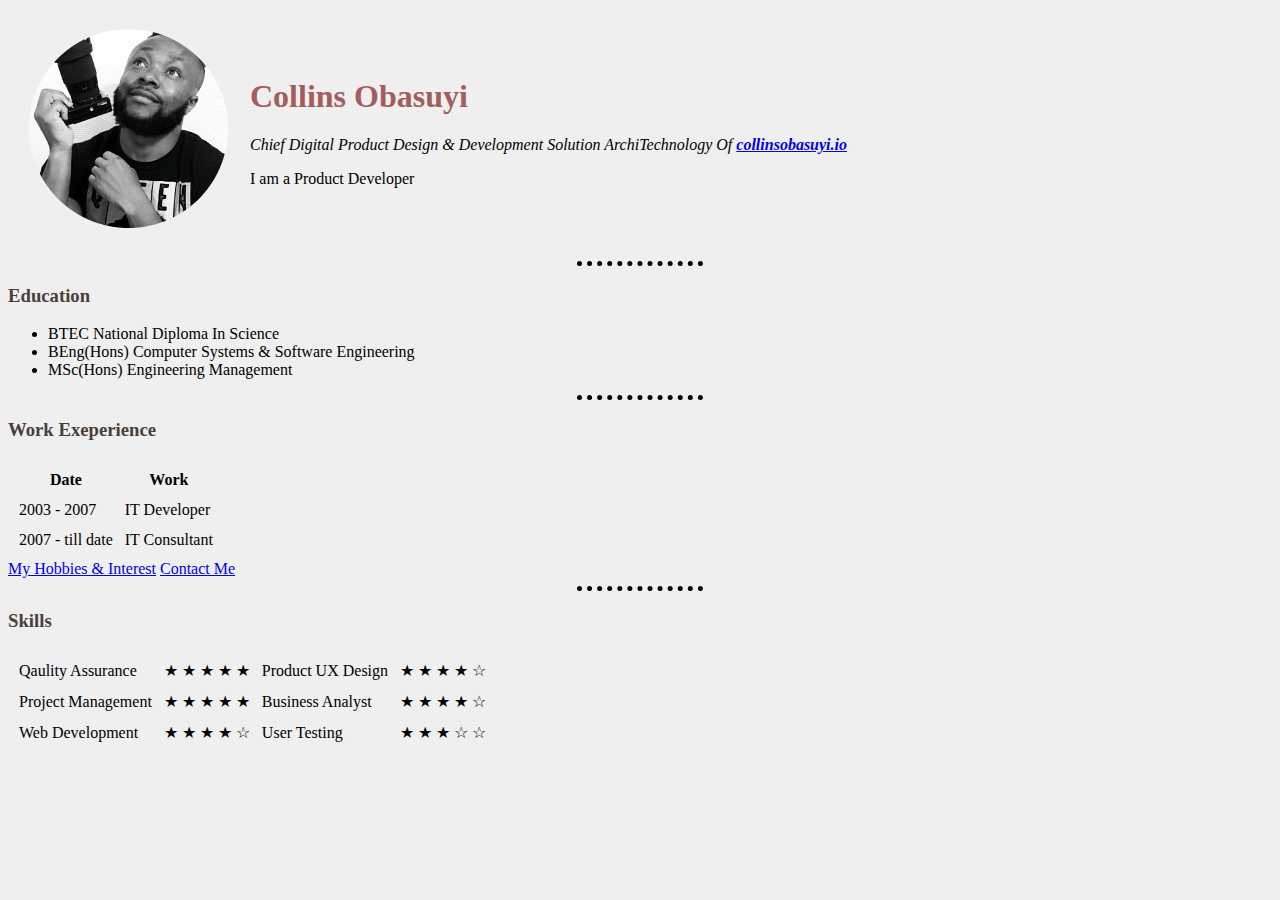
<file: index.html>
<!DOCTYPE html>
<html lang="en">

<head>
    <meta charset="UTF-8">
    <meta name="description" content="Collins Obasuyi Page">
    <meta http-equiv="X-UA-Compatible" content="IE=edge">
    <meta name="viewport" content="width=device-width, initial-scale=1.0">
    <link rel="stylesheet" href="/css/styles.css">
    <title>❤ Collins Personal Site</title>


</head>

<body>
    <table cellspacing="20">
        <tr>
            <td>
                <img src="images/collins-modified.png" alt="collins obasuyi image">
            </td>
            <td>
                <h1>Collins Obasuyi</h1>
                <p> <em> Chief Digital Product Design & Development Solution ArchiTechnology Of <strong><a
                                href="https://github.com/collinsobasuyi/Web-Development-Bootcamp" target="_blank"
                                rel="noopener">collinsobasuyi.io</a></strong></em></p>
                <p>I am a Product Developer</p>
            </td>
        </tr>
    </table>

    <hr>
    <h3>Education</h3>
    <ul>
        <li>BTEC National Diploma In Science</li>
        <li>BEng(Hons) Computer Systems & Software Engineering</li>
        <li>MSc(Hons) Engineering Management</li>
    </ul>
    <hr>
    <h3>Work Exeperience</h3>
    <table cellspacing="10">
        <thead>
            <tr>
                <th>
                    Date
                </th>
                <th>
                    Work
                </th>
            </tr>
        </thead>
        <tbody>
            <tr>
                <td>
                    2003 - 2007
                </td>
                <td>
                    IT Developer
                </td>
            </tr>

            <tr>
                <td>
                    2007 - till date
                </td>
                <td>
                    IT Consultant
                </td>
            </tr>
        </tbody>
    </table>

    <a href="hobbies.html">My Hobbies & Interest</a>
    <a href="contact-me.html">Contact Me</a>
    <hr>
    <h3>Skills</h3>
    <table cellspacing="10">
        <tbody>
            <tr>
                <td>Qaulity Assurance</td>
                <td>★ ★ ★ ★ ★</td>
                <td>Product UX Design</td>
                <td>★ ★ ★ ★ ☆</td>
            </tr>
            <tr>
                <td>Project Management</td>
                <td>★ ★ ★ ★ ★</td>
                <td>Business Analyst</td>
                <td>★ ★ ★ ★ ☆</td>
            </tr>

            <tr>
                <td>Web Development</td>
                <td>★ ★ ★ ★ ☆</td>
                <td>User Testing</td>
                <td>★ ★ ★ ☆ ☆</td>
            </tr>

        </tbody>
    </table>

</body>

</html>
</file>
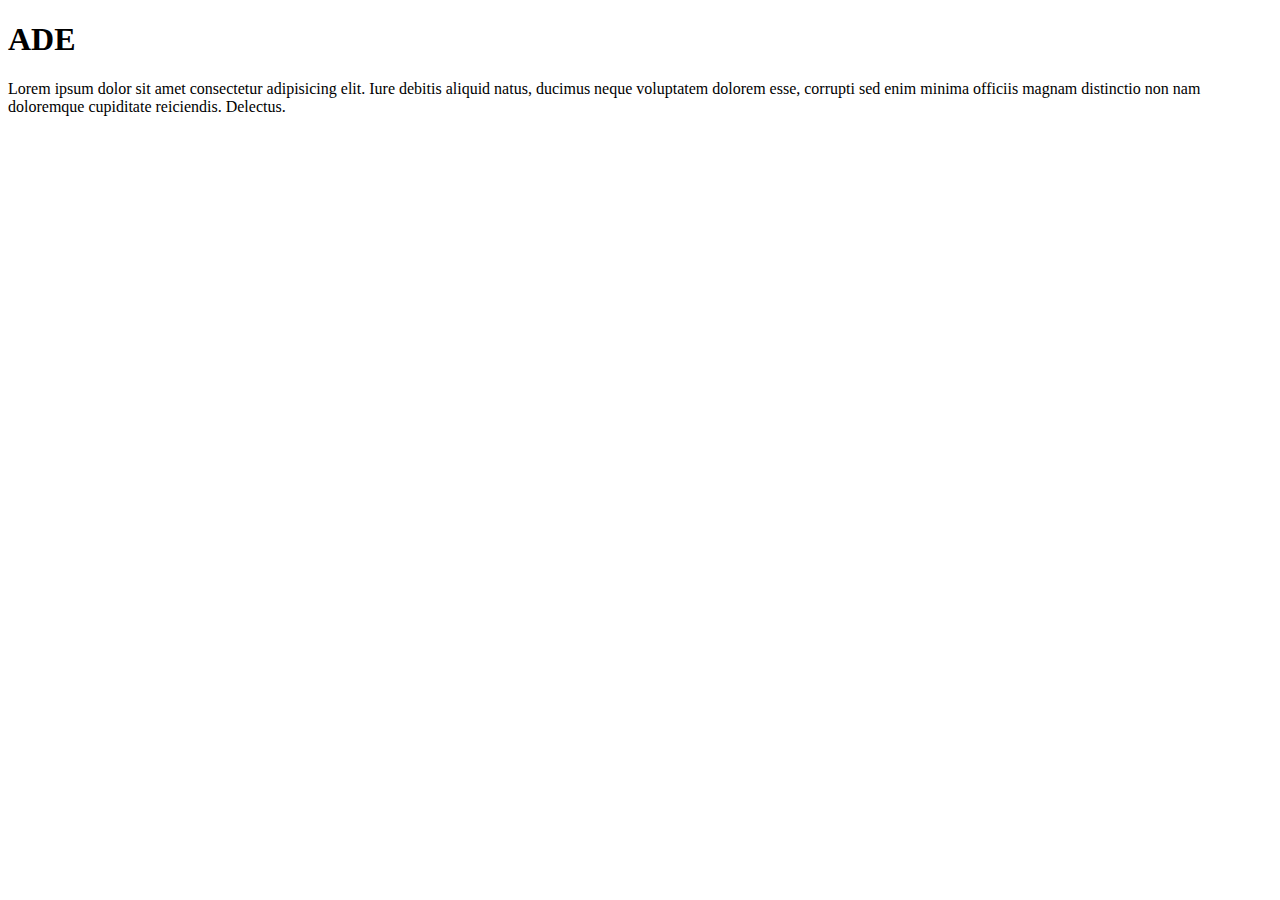
<file: adesuwa-obasuyi/index.html>
<!DOCTYPE html>
<html lang="en">
<head>
    <meta charset="UTF-8">
    <meta http-equiv="X-UA-Compatible" content="IE=edge">
    <meta name="viewport" content="width=device-width, initial-scale=1.0">
    <title>adesuwa</title>
</head>
<body>
    <h1>ADE</h1>
    <p>Lorem ipsum dolor sit amet consectetur adipisicing elit. Iure debitis aliquid natus, ducimus neque voluptatem dolorem esse, corrupti sed enim minima officiis magnam distinctio non nam doloremque cupiditate reiciendis. Delectus.</p>


</body>
</html>
</file>
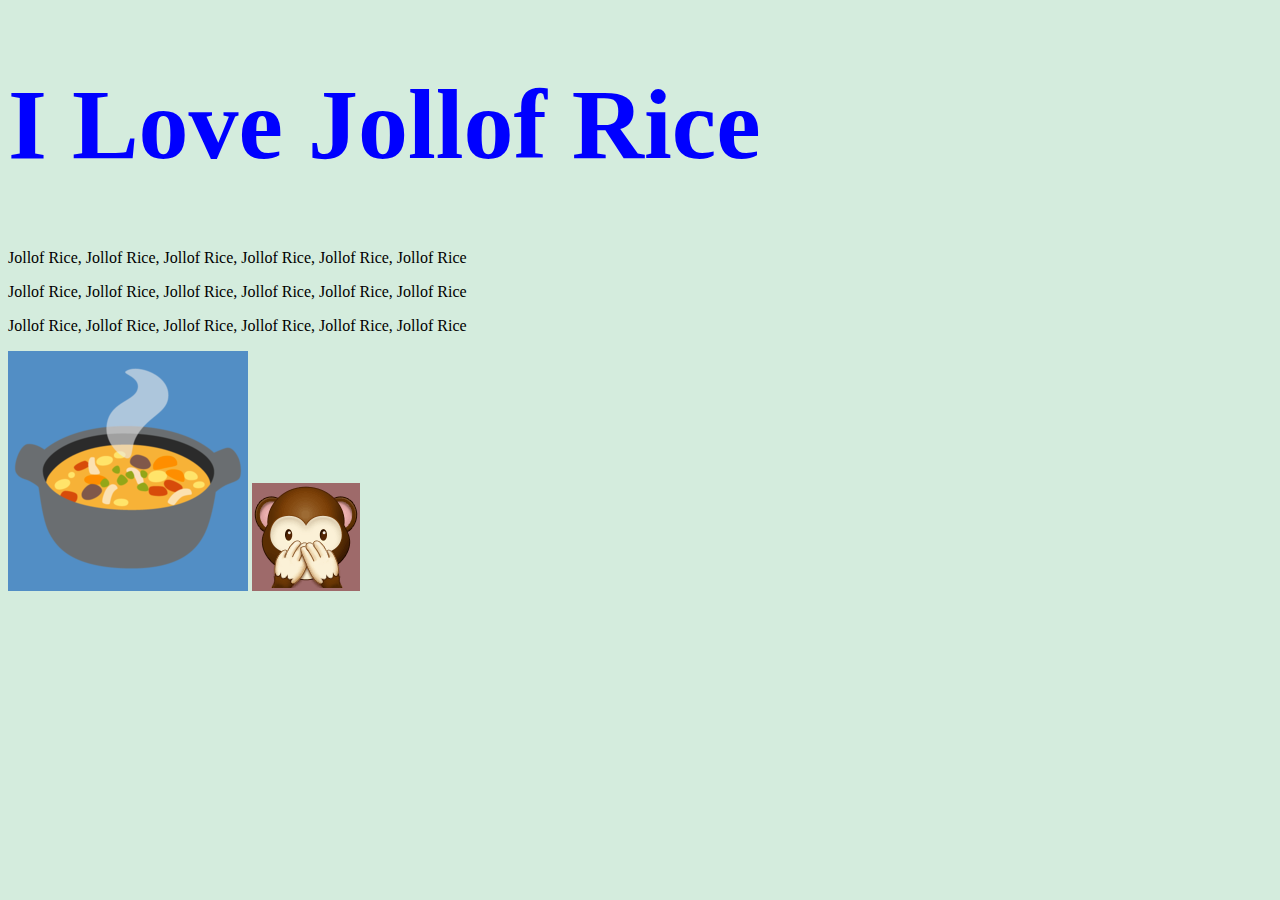
<file: CSS - Bacon Fansite/index.html>
<!DOCTYPE html>
<html lang="en">
<head>
    <meta charset="UTF-8">
    <meta http-equiv="X-UA-Compatible" content="IE=edge">
    <meta name="viewport" content="width=device-width, initial-scale=1.0">
    <link rel="stylesheet" href="/CSS - Bacon Fansite/css/styles.css">
    <title>Jollof Rice Fansite</title>
</head>
<body>
    <h1 id="heading">I Love Jollof Rice</h1>
    <p>Jollof Rice, Jollof Rice, Jollof Rice, Jollof Rice, Jollof Rice, Jollof Rice</p>
    <p>Jollof Rice, Jollof Rice, Jollof Rice, Jollof Rice, Jollof Rice, Jollof Rice</p>
    <p>Jollof Rice, Jollof Rice, Jollof Rice, Jollof Rice, Jollof Rice, Jollof Rice</p>
    <img class= "food" src="/CSS - Bacon Fansite/images/pot-of-food_1f372.png" alt="">
    <img class= "monkey" src="/CSS - Bacon Fansite/images/speak-no-evil-monkey_1f64a.png" alt="">
</body>
</html>
</file>
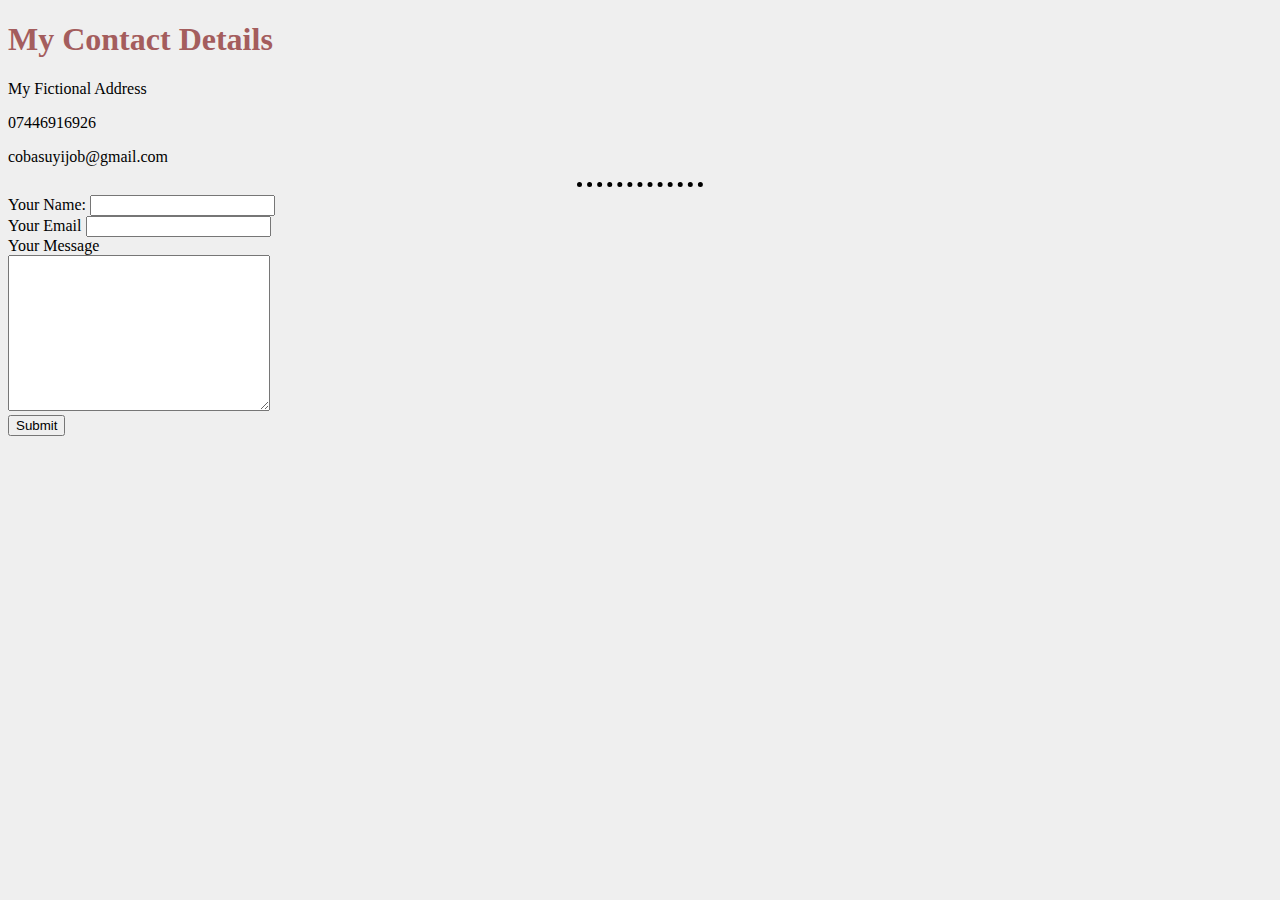
<file: contact-me.html>
<!DOCTYPE html>
<html lang="en">

<head>
    <meta charset="UTF-8">
    <meta http-equiv="X-UA-Compatible" content="IE=edge">
    <meta name="viewport" content="width=device-width, initial-scale=1.0">
    <link rel="stylesheet" href="/css/styles.css">
    <title>Contact Me</title>
</head>

<body>
    <h1>My Contact Details</h1>
    <p>My Fictional Address</p>
    <p>07446916926</p>
    <p>cobasuyijob@gmail.com</p>
    <hr>
    <form action="mailto:info@collins.io" method="POST" enctype="text/plain">
        <label for="">Your Name:</label>
        <input type="text" name="yourNmae" value=""><br>
        <label for="">Your Email</label>
        <input type="email" name="yourEmail" id=""><br>
        <label for="">Your Message</label><br>
        <textarea name="yourMessage" id="" cols="30" rows="10"></textarea><br>
        <input type="submit" name="">
    </form>
</body>

</html>
</file>
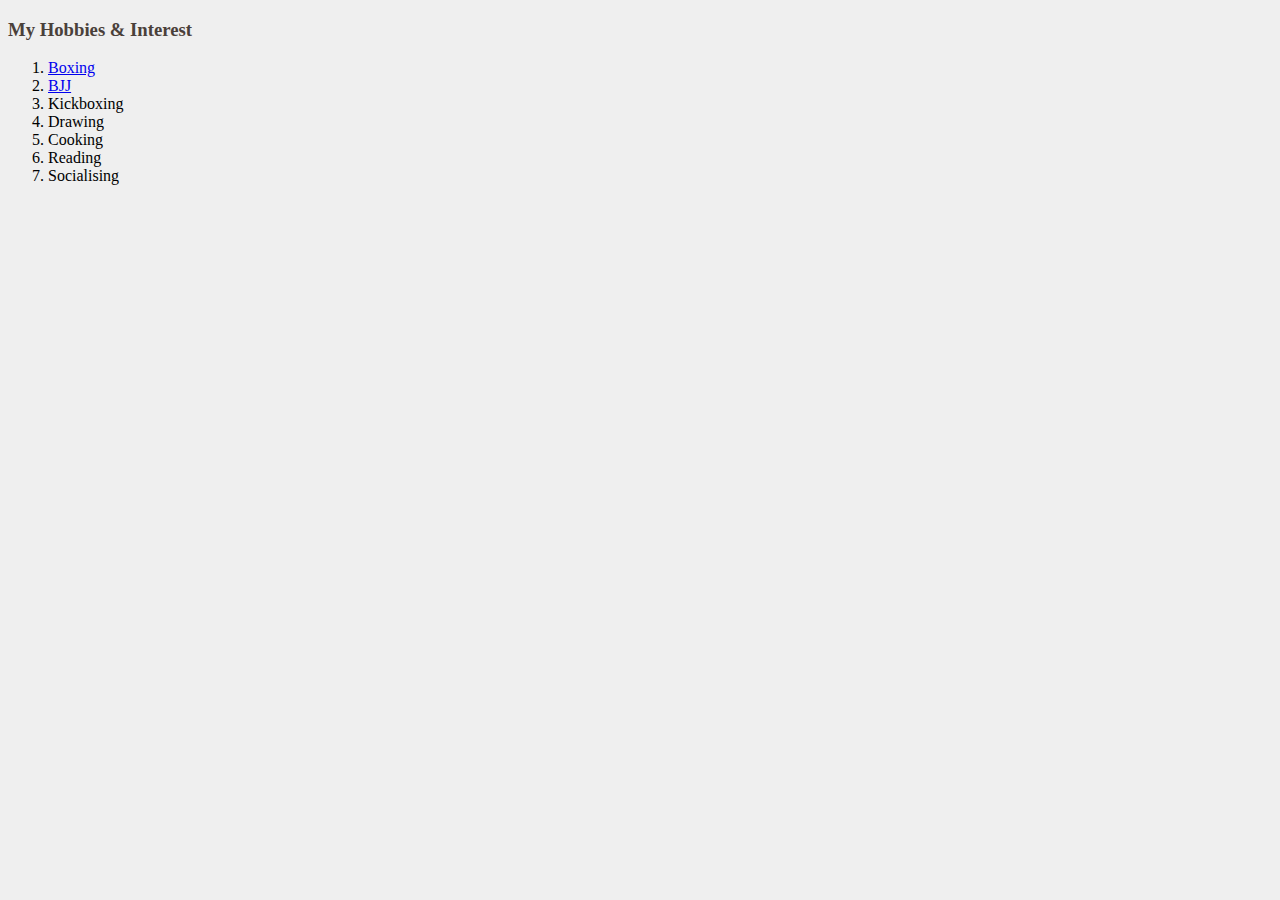
<file: hobbies.html>
<!DOCTYPE html>
<html lang="en">
<head>
    <meta charset="UTF-8">
    <meta http-equiv="X-UA-Compatible" content="IE=edge">
    <meta name="viewport" content="width=device-width, initial-scale=1.0">
    <link rel="stylesheet" href="/css/styles.css">
    <title>My Hobbies</title>
</head>
<body>
    <h3>My Hobbies & Interest</h3>
    <ol>
        <li><a href="https://en.wikipedia.org/wiki/Boxing">Boxing</a></li>
        <li><a href="https://en.wikipedia.org/wiki/Brazilian_jiu-jitsu">BJJ</a></li>
        <li>Kickboxing</li>
        <li>Drawing</li>
        <li>Cooking</li>
        <li>Reading</li>
        <li>Socialising</li>
    </ol> 
</body>
</html>
</file>
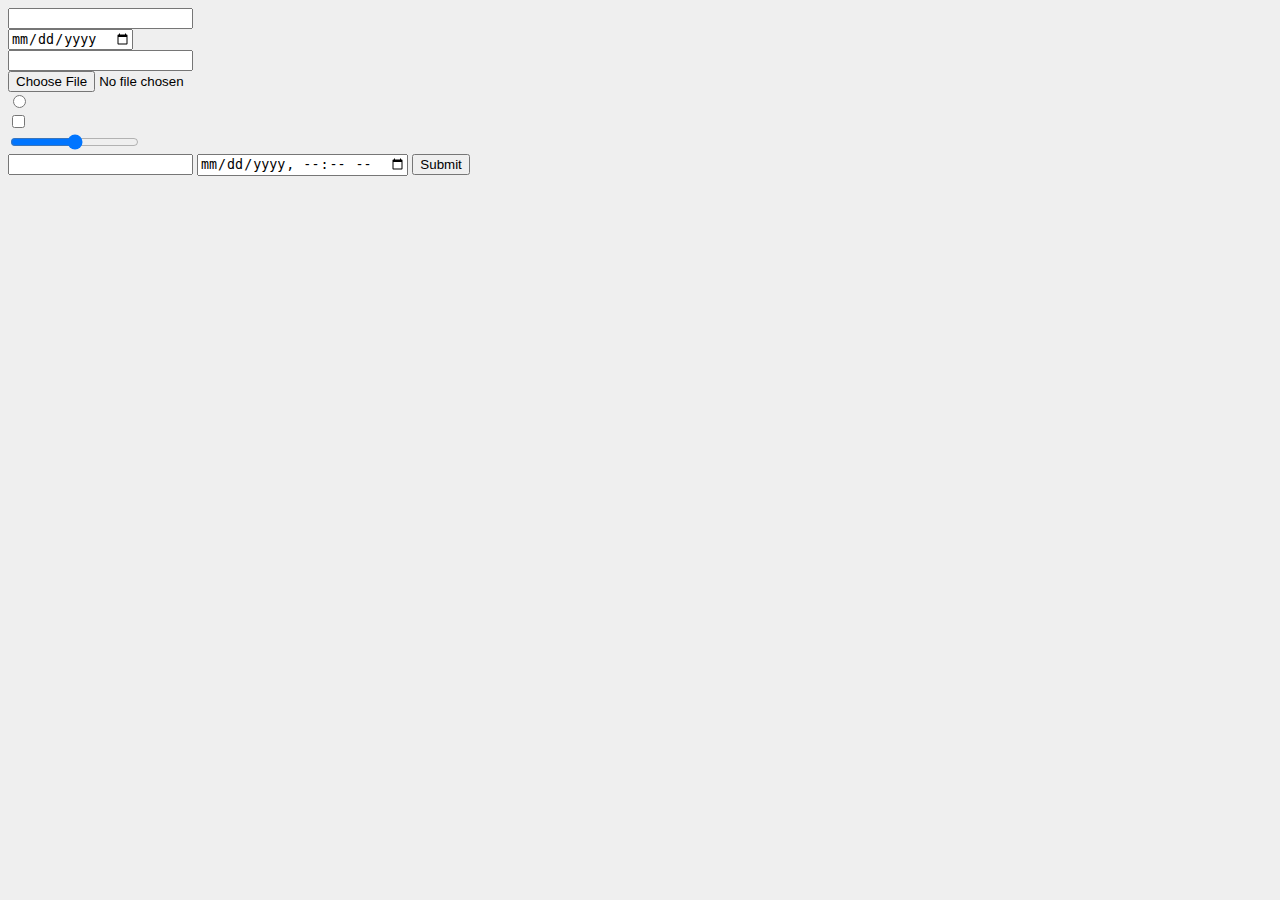
<file: input.html>
<!DOCTYPE html>
<html lang="en">
<head>
    <meta charset="UTF-8">
    <meta http-equiv="X-UA-Compatible" content="IE=edge">
    <meta name="viewport" content="width=device-width, initial-scale=1.0">
    <link rel="stylesheet" href="/css/styles.css">
    <title>HTML Input</title>
</head>
<body>
    <form action="" method="POST">
    <input type="text" name="" id=""><br>
    <input type="date" name="" id=""><br>
    <input type="password" name="" id=""><br>
    <input type="file" name="" id=""><br>
    <input type="radio" name="" id=""><br>
    <input type="checkbox" name="" id=""><br>
    <input type="range" name="" id=""><br>
    <input type="search" name="" id="">
    <input type="datetime-local" name="" id="">
    <input type="submit"><br>
</form>
</body>
</html>
</file>
<file: css/styles.css>
body {
        background-color:#EFEFEF; 
    }
    h1 {
color: #A45D5D;
    }

    h2 {
        color:#FF0000; 
    }


    h3 {
        color: #4A403A;
    }


    hr {
        border-style: none;
        border-top-style: dotted;
        border-color: black;
        border-width: 5px;
        width: 10%;
    }
</file>
<file: CSS - Bacon Fansite/css/styles.css>
body {
    background-color:#D4ECDD;
}
h1 {
    color: #345B63;
    font-size: 100px;
}

img:hover {
    background-color: red;
}

.food{
    background-color: rgb(82, 142, 197);
}

.monkey{
    background-color: rgb(158, 106, 106); 
}

#heading {
    color: blue;
}
</file>
